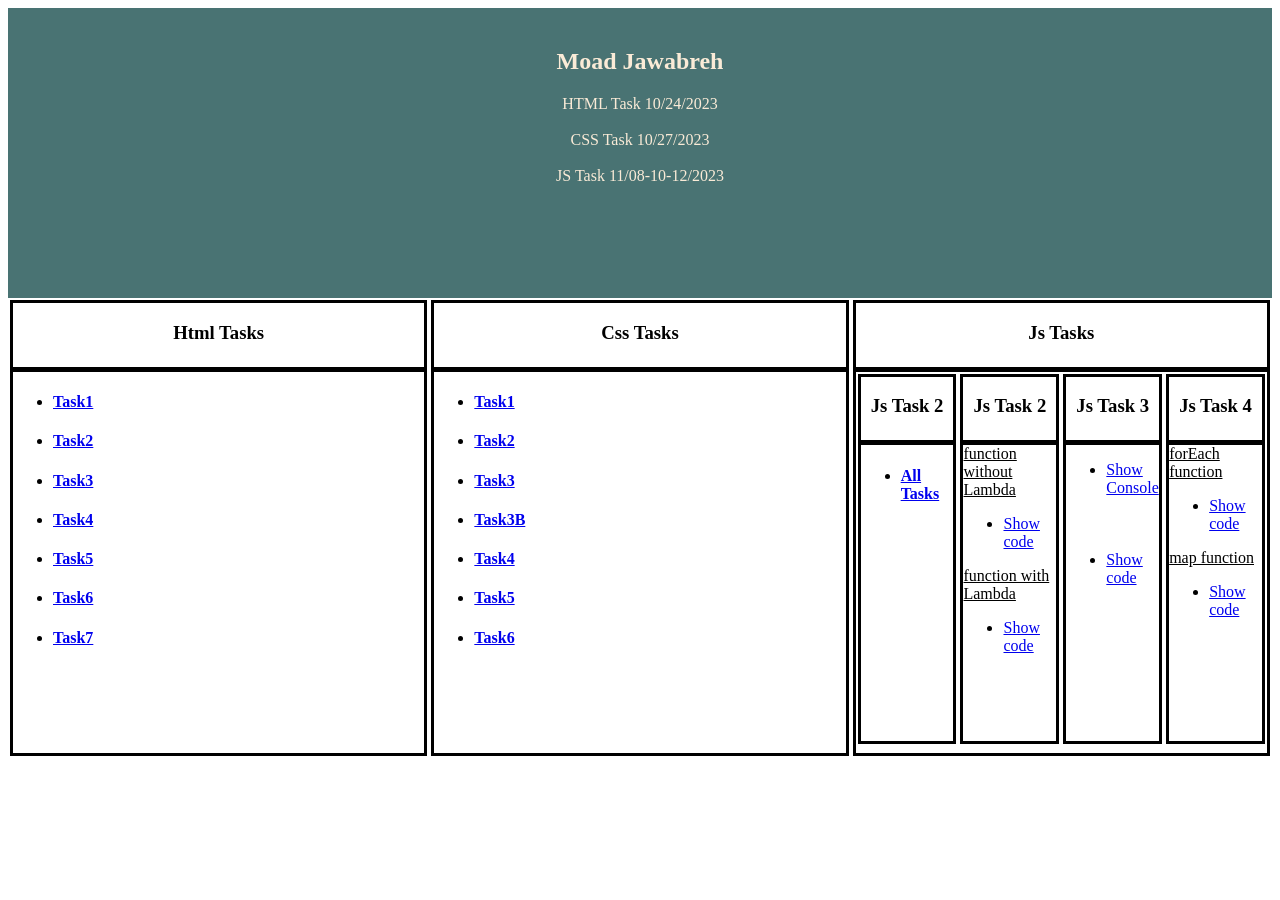
<file: FPE_TASKS_Sol/index.html>
<!DOCTYPE html>
<html lang="en">
<head>
    <meta charset="UTF-8">
    <meta name="viewport" content="width=device-width, initial-scale=1.0">
    <title>Tasks</title>
    
    <style>
        .class_content{
            width: 100%;
            height: 30vh;
            background-color: rgb(73, 115, 115);
            text-align: center;padding-top: 20px;
            color: antiquewhite;
            
        }

        .col_container{
            display: flex;

        }
        .col{
            width: 33.33%;
            
            height: 50vh;
            margin: 2px;
            border: 3px solid black;
        }

        .head{
            width: 100%;
            height: 5vh;
            text-align: center;
            border-bottom: 5px solid ;
        }

        .details{
            height: 91%;
            width: 100%;
        }
       
        .col_for_last_col{
            width: 25%;
            height: 40.5vh;
            margin: 2px;
            border: 3px solid black;
        }

        .details_last{
            display: flex;
            flex-wrap: wrap ;
            flex-direction: none;
        }


    </style>
</head>
<body>
    <div class="class_content"><h2>Moad Jawabreh</h2>
    <div>HTML Task 10/24/2023
    <br>
    <br>
        CSS Task 10/27/2023
    <br>
    <br>
  
        JS Task 11/08-10-12/2023</div>
    </div>
    <div class="col_container">
        <div class="col">
            <div class="head"><h3>Html Tasks </div>

                <div class="details">
                    <ul>
                        <li><a href="https://moadjawabreh.github.io/htmltaskssol/htmltasks/task1.html"><h4>Task1</h4></a></li>
                        <li><a href="https://moadjawabreh.github.io/htmltaskssol/htmltasks/task2.html"><h4>Task2</h4></a></li>
                        <li><a href="https://moadjawabreh.github.io/htmltaskssol/htmltasks/task3.html"><h4>Task3</h4></a></li>
                        <li><a href="https://moadjawabreh.github.io/htmltaskssol/htmltasks/task4.html"><h4>Task4</h4></a></li>
                        <li><a href="https://moadjawabreh.github.io/htmltaskssol/htmltasks/task5.html"><h4>Task5</h4></a></li>
                        <li><a href="https://moadjawabreh.github.io/htmltaskssol/htmltasks/task6.html"><h4>Task6</h4></a></li>
                        <li><a href="https://moadjawabreh.github.io/htmltaskssol/htmltasks/task7.html"><h4>Task7</h4></a></li>

                    </ul>
                </div>

        </div>
        <div class="col">
            <div class="head"><h3>Css Tasks</h3> </div>
            <div class="details">
                <ul>
                    <li><a href="https://moadjawabreh.github.io/csstasks/task1.html"><h4>Task1</h4></a></li>
                    <li><a href="https://moadjawabreh.github.io/csstasks/task2.html"><h4>Task2</h4></a></li>
                    <li><a href="https://moadjawabreh.github.io/csstasks/task3.html"><h4>Task3</h4></a></li>
                    <li><a href="https://moadjawabreh.github.io/csstasks/task3B.html"><h4>Task3B</h4></a></li>
                    <li><a href="https://moadjawabreh.github.io/csstasks/task4.html"><h4>Task4</h4></a></li>
                    <li><a href="https://moadjawabreh.github.io/csstasks/task5.html"><h4>Task5</h4></a></li>
                    <li><a href="https://moadjawabreh.github.io/csstasks/task6.html"><h4>Task6</h4></a></li>

                </ul>

            </div>
        </div>
        <div class="col">
            <div class="head"><h3>Js Tasks</h3></div>
            <div class="col_container">
                <div class="col_for_last_col">
                    <div class="head"><h3>Js Task 2</h3> </div>
                    <div class="details">
                        <ul>
                            <li><a href="https://moadjawabreh.github.io/Js_task/Learnjs/index.html"><h4>All Tasks</h4></a></li>
                            <!-- <li><a href="js-Tasks/js-task1/Ex2/index.html"><h4>Task2</h4></a></li>
                            <li><a href="js-Tasks/js-task1/Ex3/index.html"><h4>Task3</h4></a></li>
                            <li><a href="js-Tasks/js-task1/Ex4/index.html"><h4>Task4</h4></a></li>
   -->
                       </ul>
        
                    </div>
                </div>
                <div class="col_for_last_col">
                    <div class="head"><h3>Js Task 2</h3> </div>
                    <div class="details">
                        
                        <u>function without Lambda</u>
                       
                        <ul>
                            

                            <li><a href="https://moadjawabreh.github.io/js_task2-/Tasks/index%20-%20Copy.html">Show code </a></li>
                        </ul>

                        <u>function with Lambda</u>
                        <ul>
                            
                            <li ><a href="https://moadjawabreh.github.io/js_task2-/Tasks/index.html">Show code </a></li>                   
                        
                        </ul>
                        
                    </div>
                </div>
                <div class="col_for_last_col">
                    <div class="head"><h3>Js Task 3</h3> </div>
                    <div class="details">
                        <ul>
                            
                            <li><a href="https://moadjawabreh.github.io/js_task3/Taskpart2/index.html">Show Console </a></li>      
                            <br> <br>
                            <br>                  
                            <li><a href="https://moadjawabreh.github.io/js_task3/Taskpart2/main.js">Show code </a></li>                   

                        </ul>
        
                    </div>
                </div>
                <div class="col_for_last_col">
                    <div class="head"><h3>Js Task 4</h3> </div>
                    <div class="details">


                        <u>forEach function</u>

                        <ul>
                            

                            <li><a href="https://moadjawabreh.github.io/js_task4/js-task4/main.js">Show code </a></li>
                        </ul>

                        <u>map function</u>
                        <ul>
                            
                            <li ><a href="https://moadjawabreh.github.io/js_task4/js-task4/map.js">Show code </a></li>                   
                        
                        </ul>
                        
        
                    </div>
                </div>

            </div>
        </div>
        
    </div>
   

</body>
</html>
</file>
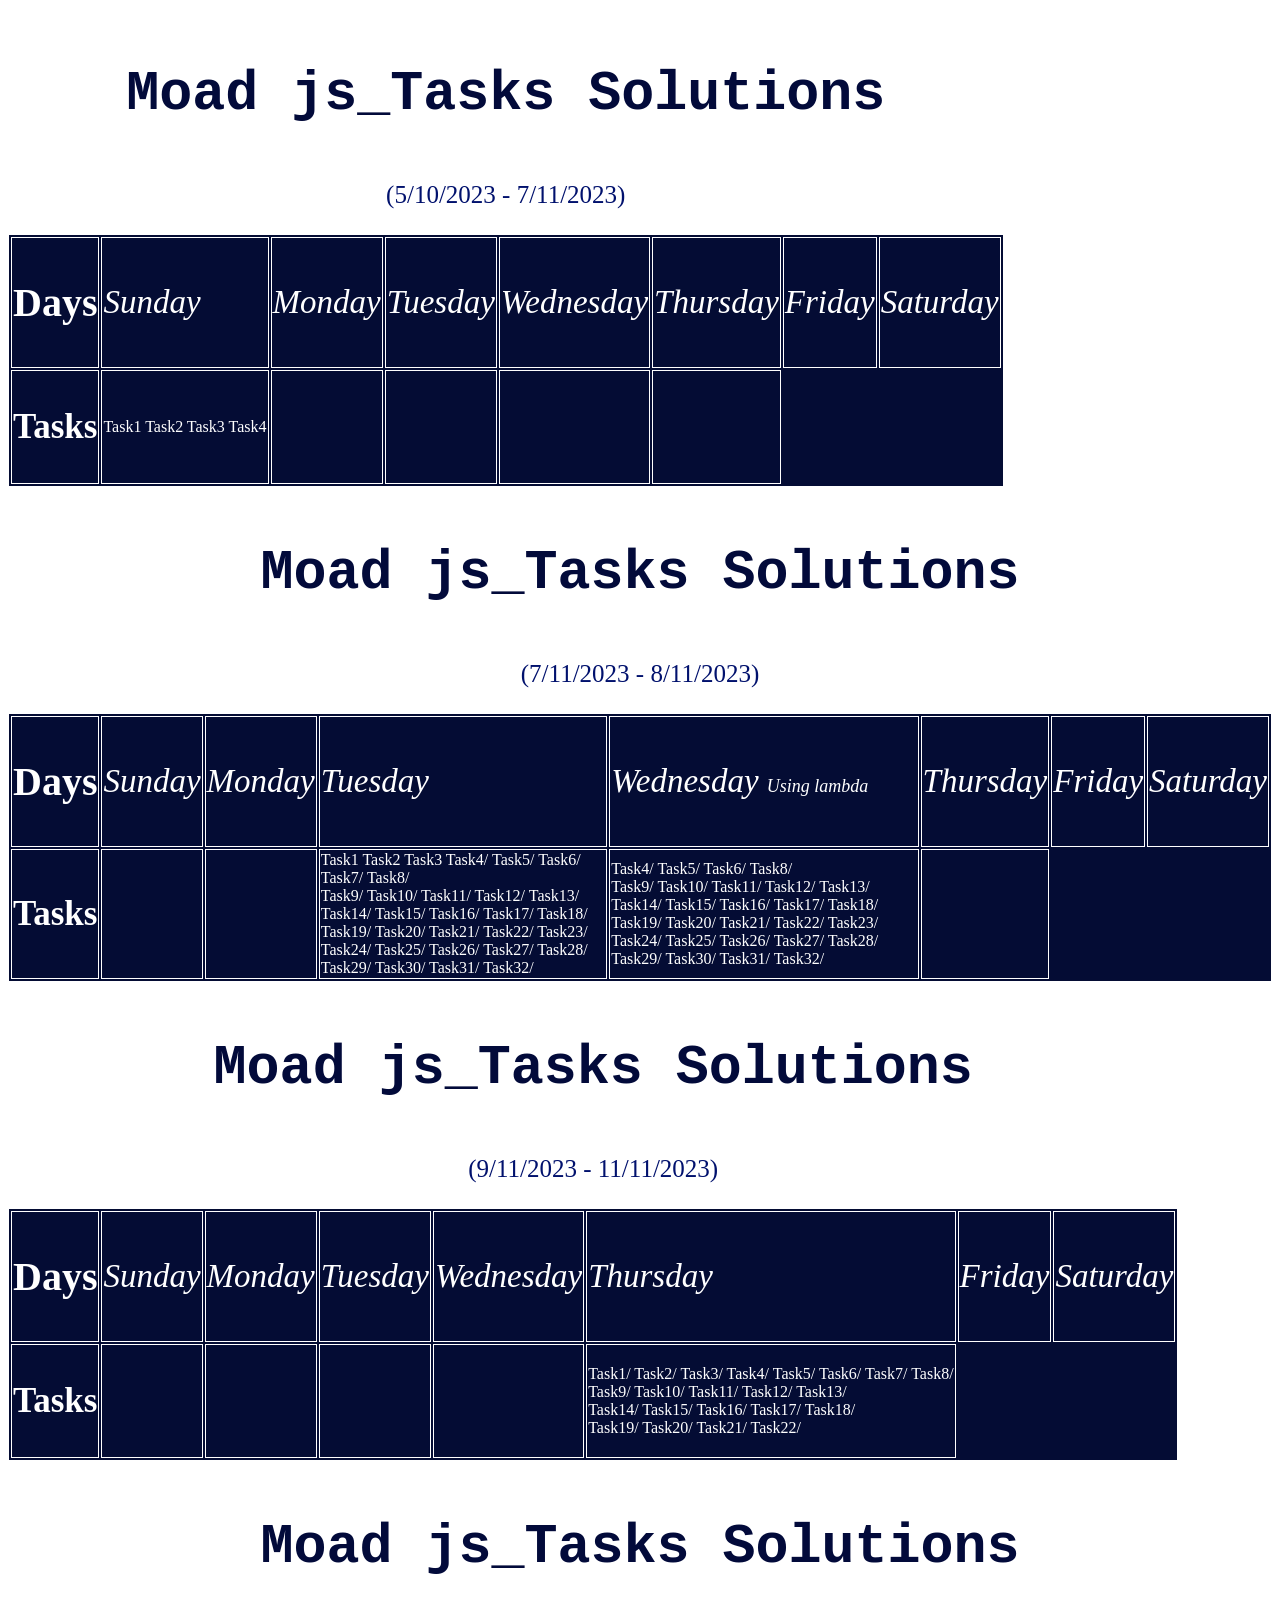
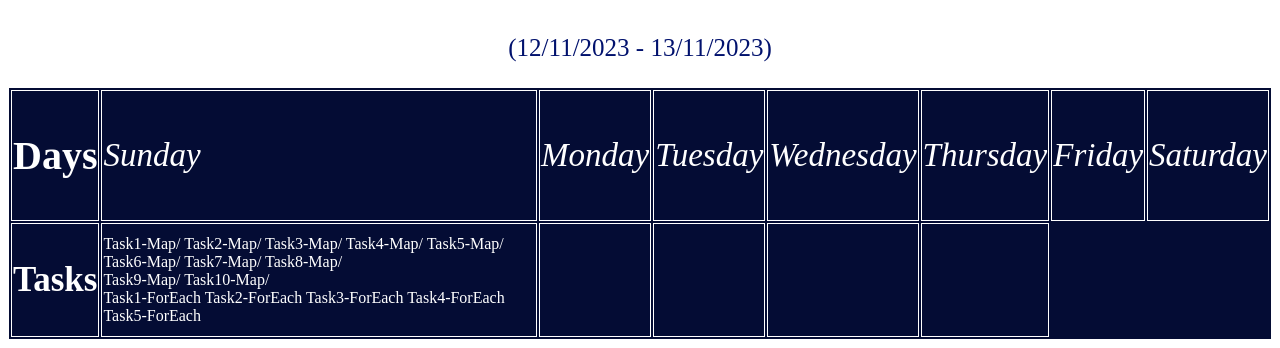
<file: FPE_TASKS_Sol/js-Tasks/index.html>
<!DOCTYPE html>
<html lang="en">
<head>
    <meta charset="UTF-8">
    <meta name="viewport" content="width=device-width, initial-scale=1.0">
    <title>Document</title>
    <style>
        .Caption {
            font-size: 55px;
            font-weight: bolder;
            font-family:'Courier New', Courier, monospace;
            color: rgb(2, 10, 58);
            
        }
        .Date {
            font-size: 25px;
            color: rgb(1, 17, 109);
        }
    
    
        table, th , td {
    
            border: 1px solid white;
            background-color: rgb(4, 12, 52);
           color: white ;
        }
        .tasks{
            color: white ;
            text-decoration: dotted;
        }
        
    </style>
</head>

    <body>
        

    <table>
        <caption><p class="Caption">Moad js_Tasks Solutions</p><p class="Date">(5/10/2023 - 7/11/2023)</p></caption>
    
        <tbody><tr>
            <th><p style="font-size: 40px;">Days</p></th>
            <td><p style="font-size: 33px; font-style: italic;  ;">Sunday</p></td>
            <td><p style="font-size: 33px; font-style: italic;  ;">Monday</p></td>
            <td><p style="font-size: 33px; font-style: italic;  ;">Tuesday </p></td>
            <td><p style="font-size: 33px; font-style: italic;  ;">Wednesday</p></td>
            <td><p style="font-size: 33px; font-style: italic;  ;">Thursday</p></td>
            <td><p style="font-size: 33px; font-style: italic;  ;">Friday</p></td>
            <td><p style="font-size: 33px; font-style: italic;  ;">Saturday</p></td>
    
            
        </tr>
        <tr>
            <td><p style="font-size: 35px; font-weight: bolder;">Tasks</p></td>
            <td>
                <a class="tasks" href="js-task1/Ex1/index.html" >Task1</a>
                <a class="tasks" href="js-task1/Ex2/index.html">Task2</a>
                <a class="tasks" href="js-task1/Ex3/index.html">Task3</a>
                <a class="tasks" href="js-task1/Ex4/index.html">Task4</a>
            </td>          
            <td></td>
            <td></td>
            <td></td>
    
            <td>

            </td>
            
        </tr>
    
        
    
    
    
    
    </tbody></table>
    
    
    <table>
        <caption><p class="Caption">Moad js_Tasks Solutions</p><p class="Date">(7/11/2023 - 8/11/2023)</p></caption>
    
        <tbody><tr>
            <th><p style="font-size: 40px;">Days</p></th>
            <td><p style="font-size: 33px; font-style: italic;  ;">Sunday</p></td>
            <td><p style="font-size: 33px; font-style: italic;  ;">Monday</p></td>
            <td><p style="font-size: 33px; font-style: italic;  ;">Tuesday</p></td>
            <td><p style="font-size: 33px; font-style: italic;  ;">Wednesday  <span style="font-size: 18px">Using lambda</span></p></td>
            <td><p style="font-size: 33px; font-style: italic;  ;">Thursday</p></td>
            <td><p style="font-size: 33px; font-style: italic;  ;">Friday</p></td>
            <td><p style="font-size: 33px; font-style: italic;  ;">Saturday</p></td>
    
            
        </tr>
        <tr>
            <td><p style="font-size: 35px; font-weight: bolder;">Tasks</p></td>
            <td>
            
            
            </td>  
            
            
    
    
    
            <td>
            </td>
            <td>
                <a class="tasks" href="js-task2/Function_without_lmabda/Ex1/index.html">Task1</a>
                <a class="tasks" href="js-task2/Function_without_lmabda/Ex2/index.html">Task2</a>
                <a class="tasks" href="js-task2/Function_without_lmabda/Ex3/index.html">Task3</a>
                <a class="tasks" href="js-task2/Function_without_lmabda/Ex4/index.html">Task4</a>/
                <a class="tasks" href="js-task2/Function_without_lmabda/Ex5/index.html">Task5</a>/
                <a class="tasks" href="js-task2/Function_without_lmabda/Ex6/index.html">Task6</a>/
                <a class="tasks" href="js-task2/Function_without_lmabda/Ex7/index.html">Task7</a>/
                <a class="tasks" href="js-task2/Function_without_lmabda/Ex8/index.html">Task8</a>/<br>
                <a class="tasks" href="js-task2/Function_without_lmabda/Ex9/index.html">Task9</a>/
                <a class="tasks" href="js-task2/Function_without_lmabda/Ex10/index.html">Task10</a>/
                <a class="tasks" href="js-task2/Function_without_lmabda/Ex11/index.html">Task11</a>/
                <a class="tasks" href="js-task2/Function_without_lmabda/Ex12/index.html">Task12</a>/
                <a class="tasks" href="js-task2/Function_without_lmabda/Ex13/index.html">Task13</a>/<br>
                <a class="tasks" href="js-task2/Function_without_lmabda/Ex14/index.html">Task14</a>/
                <a class="tasks" href="js-task2/Function_without_lmabda/Ex15/index.html">Task15</a>/
                <a class="tasks" href="js-task2/Function_without_lmabda/Ex16/index.html">Task16</a>/
                <a class="tasks" href="js-task2/Function_without_lmabda/Ex17/index.html">Task17</a>/
                <a class="tasks" href="js-task2/Function_without_lmabda/Ex18/index.html">Task18</a>/<br>
                <a class="tasks" href="js-task2/Function_without_lmabda/Ex19/index.html">Task19</a>/
                <a class="tasks" href="js-task2/Function_without_lmabda/Ex20/index.html">Task20</a>/
                <a class="tasks" href="js-task2/Function_without_lmabda/Ex21/index.html">Task21</a>/
                <a class="tasks" href="js-task2/Function_without_lmabda/Ex22/index.html">Task22</a>/
                <a class="tasks" href="js-task2/Function_without_lmabda/Ex23/index.html">Task23</a>/<br>
                <a class="tasks" href="js-task2/Function_without_lmabda/Ex24/index.html">Task24</a>/
                <a class="tasks" href="js-task2/Function_without_lmabda/Ex25/index.html">Task25</a>/
                <a class="tasks" href="js-task2/Function_without_lmabda/Ex26/index.html">Task26</a>/
                <a class="tasks" href="js-task2/Function_without_lmabda/Ex27/index.html">Task27</a>/
                <a class="tasks" href="js-task2/Function_without_lmabda/Ex28/index.html">Task28</a>/
                <a class="tasks" href="js-task2/Function_without_lmabda/Ex29/index.html">Task29</a>/
                <a class="tasks" href="js-task2/Function_without_lmabda/Ex30/index.html">Task30</a>/
                <a class="tasks" href="js-task2/Function_without_lmabda/Ex31/index.html">Task31</a>/
                <a class="tasks" href="js-task2/Function_without_lmabda/Ex32/index.html">Task32</a>/
    
    
            </td>
            <td>
          
                <a class="tasks" href="js-task2/Function_with_lmabda/Ex4/index.html">Task4</a>/
                <a class="tasks" href="js-task2/Function_with_lmabda/Ex5/index.html">Task5</a>/
                <a class="tasks" href="js-task2/Function_with_lmabda/Ex6/index.html">Task6</a>/
                <a class="tasks" href="js-task2/Function_with_lmabda/Ex8/index.html">Task8</a>/<br>
                <a class="tasks" href="js-task2/Function_with_lmabda/Ex9/index.html">Task9</a>/
                <a class="tasks" href="js-task2/Function_with_lmabda/Ex10/index.html">Task10</a>/
                <a class="tasks" href="js-task2/Function_with_lmabda/Ex11/index.html">Task11</a>/
                <a class="tasks" href="js-task2/Function_with_lmabda/Ex12/index.html">Task12</a>/
                <a class="tasks" href="js-task2/Function_with_lmabda/Ex13/index.html">Task13</a>/<br>
                <a class="tasks" href="js-task2/Function_with_lmabda/Ex14/index.html">Task14</a>/
                <a class="tasks" href="js-task2/Function_with_lmabda/Ex15/index.html">Task15</a>/
                <a class="tasks" href="js-task2/Function_with_lmabda/Ex16/index.html">Task16</a>/
                <a class="tasks" href="js-task2/Function_with_lmabda/Ex17/index.html">Task17</a>/
                <a class="tasks" href="js-task2/Function_with_lmabda/Ex18/index.html">Task18</a>/<br>
                <a class="tasks" href="js-task2/Function_with_lmabda/Ex19/index.html">Task19</a>/
                <a class="tasks" href="js-task2/Function_with_lmabda/Ex20/index.html">Task20</a>/
                <a class="tasks" href="js-task2/Function_with_lmabda/Ex21/index.html">Task21</a>/
                <a class="tasks" href="js-task2/Function_with_lmabda/Ex22/index.html">Task22</a>/
                <a class="tasks" href="js-task2/Function_with_lmabda/Ex23/index.html">Task23</a>/<br>
                <a class="tasks" href="js-task2/Function_with_lmabda/Ex24/index.html">Task24</a>/
                <a class="tasks" href="js-task2/Function_with_lmabda/Ex25/index.html">Task25</a>/
                <a class="tasks" href="js-task2/Function_with_lmabda/Ex26/index.html">Task26</a>/
                <a class="tasks" href="js-task2/Function_with_lmabda/Ex27/index.html">Task27</a>/
                <a class="tasks" href="js-task2/Function_with_lmabda/Ex28/index.html">Task28</a>/
                <a class="tasks" href="js-task2/Function_with_lmabda/Ex29/index.html">Task29</a>/
                <a class="tasks" href="js-task2/Function_with_lmabda/Ex30/index.html">Task30</a>/
                <a class="tasks" href="js-task2/Function_with_lmabda/Ex31/index.html">Task31</a>/
                <a class="tasks" href="js-task2/Function_with_lmabda/Ex32/index.html">Task32</a>/
    
            </td>
    
            <td></td>
            
            
        </tr>
    
        
    
    
    
    
    </tbody></table>
    
    
    
    
    
    <table>
        <caption><p class="Caption">Moad js_Tasks Solutions</p><p class="Date">(9/11/2023 - 11/11/2023)</p></caption>
    
        <tbody><tr>
            <th><p style="font-size: 40px;">Days</p></th>
            <td><p style="font-size: 33px; font-style: italic;  ;">Sunday</p></td>
            <td><p style="font-size: 33px; font-style: italic;  ;">Monday</p></td>
            <td><p style="font-size: 33px; font-style: italic;  ;">Tuesday</p></td>
            <td><p style="font-size: 33px; font-style: italic;  ;">Wednesday</p></td>
            <td><p style="font-size: 33px; font-style: italic;  ;">Thursday</p></td>
            <td><p style="font-size: 33px; font-style: italic;  ;">Friday</p></td>
            <td><p style="font-size: 33px; font-style: italic;  ;">Saturday</p></td>
    
            
        </tr>
        <tr>
            <td><p style="font-size: 35px; font-weight: bolder;">Tasks</p></td>
            <td>
              
        
            </td>  
           
            
            <td> 
            
            </td>
        
            <td> </td>
    
            <td></td>
    
            <td>  
                <a class="tasks" href="js-task3/Ex1/index.html">Task1</a>/
                <a class="tasks" href="js-task3/Ex2/index.html">Task2</a>/
                <a class="tasks" href="js-task3/Ex3/index.html">Task3</a>/
                <a class="tasks" href="js-task3/Ex4/index.html">Task4</a>/
                <a class="tasks" href="js-task3/Ex5/index.html">Task5</a>/
                <a class="tasks" href="js-task3/Ex6/index.html">Task6</a>/
                <a class="tasks" href="js-task3/Ex7/index.html">Task7</a>/
                <a class="tasks" href="js-task3/Ex8/index.html">Task8</a>/<br>
                <a class="tasks" href="js-task3/Ex9/index.html">Task9</a>/
                <a class="tasks" href="js-task3/Ex10/index.html">Task10</a>/
                <a class="tasks" href="js-task3/Ex11/index.html">Task11</a>/
                <a class="tasks" href="js-task3/Ex12/index.html">Task12</a>/
                <a class="tasks" href="js-task3/Ex13/index.html">Task13</a>/<br>
                <a class="tasks" href="js-task3/Ex14/index.html">Task14</a>/
                <a class="tasks" href="js-task3/Ex15/index.html">Task15</a>/
                <a class="tasks" href="js-task3/Ex16/index.html">Task16</a>/
                <a class="tasks" href="js-task3/Ex17/index.html">Task17</a>/
                <a class="tasks" href="js-task3/Ex18/index.html">Task18</a>/<br>
                <a class="tasks" href="js-task3/Ex19/index.html">Task19</a>/
                <a class="tasks" href="js-task3/Ex20/">Task20</a>/
                <a class="tasks" href="js-task3/Ex21/index.html">Task21</a>/
                <a class="tasks" href="js-task3/Ex22/index.html">Task22</a>/
            </td>
            
            
        </tr>
    
        
    
    
    
    
    </tbody></table>
    
    



    
    <table>
        <caption><p class="Caption">Moad js_Tasks Solutions</p><p class="Date">(12/11/2023 - 13/11/2023)</p></caption>
    
        <tbody><tr>
            <th><p style="font-size: 40px;">Days</p></th>
            <td><p style="font-size: 33px; font-style: italic;  ;">Sunday</p></td>
            <td><p style="font-size: 33px; font-style: italic;  ;">Monday</p></td>
            <td><p style="font-size: 33px; font-style: italic;  ;">Tuesday</p></td>
            <td><p style="font-size: 33px; font-style: italic;  ;">Wednesday</p></td>
            <td><p style="font-size: 33px; font-style: italic;  ;">Thursday</p></td>
            <td><p style="font-size: 33px; font-style: italic;  ;">Friday</p></td>
            <td><p style="font-size: 33px; font-style: italic;  ;">Saturday</p></td>
    
            
        </tr>
        <tr>
            <td><p style="font-size: 35px; font-weight: bolder;">Tasks</p></td>
            <td>
                <a class="tasks" href="js-task4/Ex6/index.html">Task1-Map</a>/
                <a class="tasks" href="js-task4/Ex7/index.html">Task2-Map</a>/
                <a class="tasks" href="js-task4/Ex8/index.html">Task3-Map</a>/
                <a class="tasks" href="js-task4/Ex9/index.html">Task4-Map</a>/
                <a class="tasks" href="js-task4/Ex10/index.html">Task5-Map</a>/<br>
                <a class="tasks" href="js-task4/Ex11/index.html">Task6-Map</a>/
                <a class="tasks" href="js-task4/Ex12/index.html">Task7-Map</a>/
                <a class="tasks" href="js-task4/Ex13/index.html">Task8-Map</a>/<br>
                <a class="tasks" href="js-task4/Ex14/index.html">Task9-Map</a>/
                <a class="tasks" href="js-task4/Ex15/index.html">Task10-Map</a>/<br>
    
                <a class="tasks" href="js-task4/Ex1/index.html">Task1-ForEach</a>
                <a class="tasks" href="js-task4/Ex2/index.html">Task2-ForEach</a>
                <a class="tasks" href="js-task4/Ex3/index.html">Task3-ForEach</a>
                <a class="tasks" href="js-task4/Ex4/index.html">Task4-ForEach</a>
                <a class="tasks" href="js-task4/Ex5/index.html">Task5-ForEach</a>
                
    
        
            </td> 
            <td> 
            
            </td>
        
            <td> </td>
    
            <td></td>
    
            <td></td>
            
            
        </tr>
    
        
    
    
    
    
    </tbody></table>
    
    
   
</body>
</html>
</file>
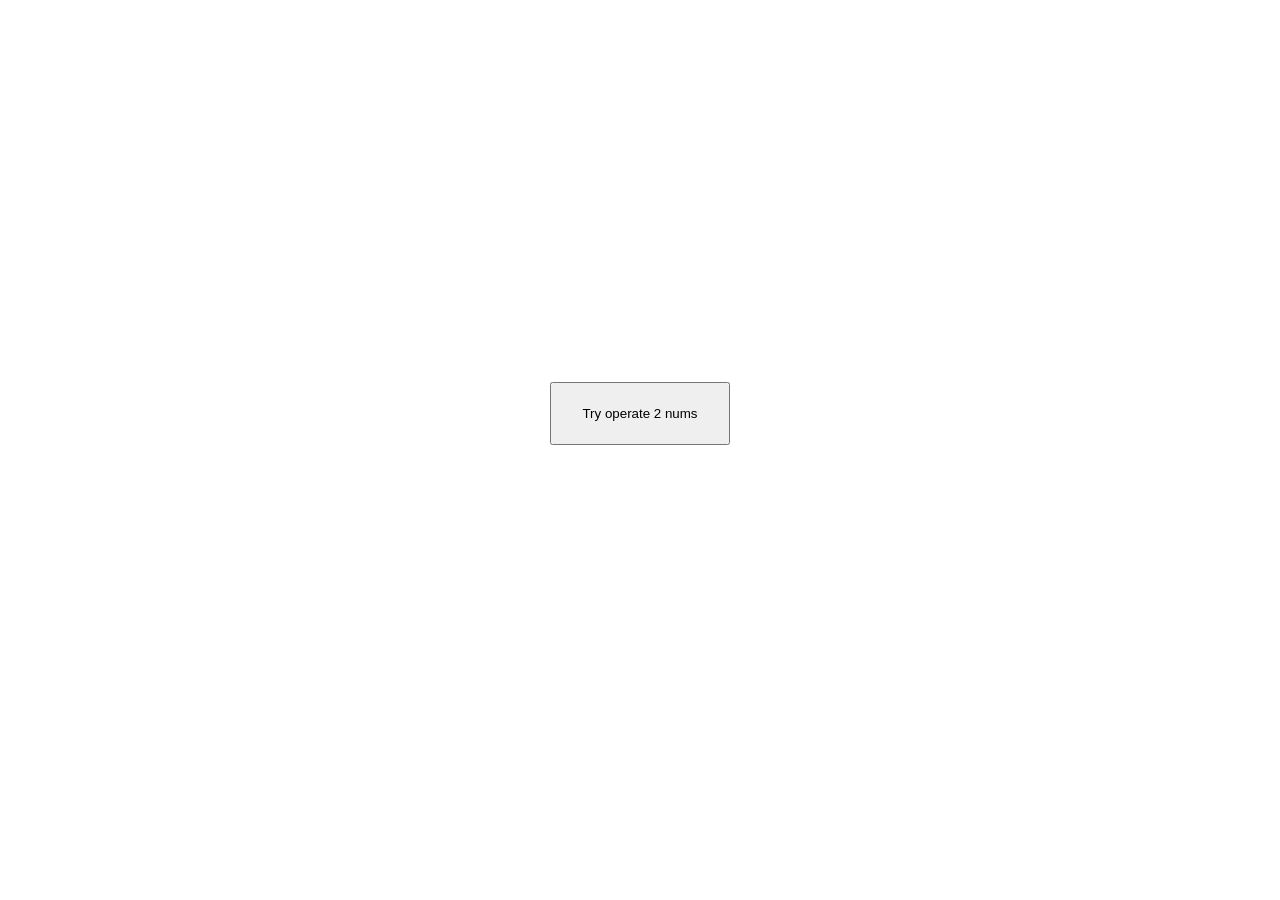
<file: FPE_TASKS_Sol/js-Tasks/js-task1/Ex1/index.html>
<!DOCTYPE html>
<html lang="en">
  <head>
    <meta charset="UTF-8" />
    <meta name="viewport" content="width=device-width, initial-scale=1.0" />
    <title>Document</title>

    <style>
      .container {
        height: 90vh;
        display: flex;
        flex-direction: column;
        flex-wrap: wrap;
        align-content: center;
        justify-content: space-around;
      }
    </style>
  </head>
  <body>
    <div class="container">
      <div>
        <button style="height: 7vh; width: 20vh" onclick="task1()">
          Try operate 2 nums
        </button>
      </div>
    </div>
    <script src="main.js"></script>
  </body>
</html>
</file>
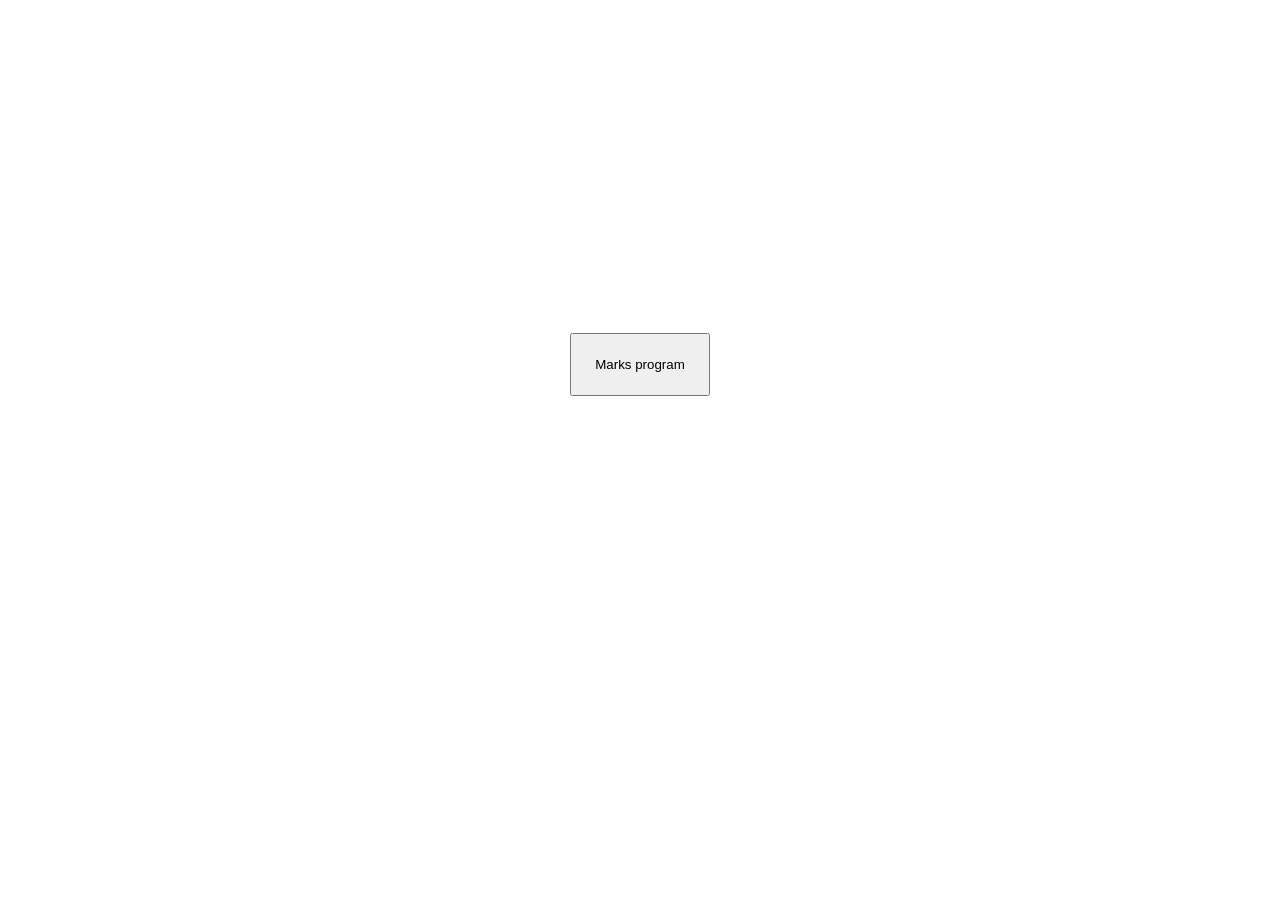
<file: FPE_TASKS_Sol/js-Tasks/js-task1/Ex2/index.html>
<!DOCTYPE html>
<html lang="en">
  <head>
    <meta charset="UTF-8" />
    <meta name="viewport" content="width=device-width, initial-scale=1.0" />
    <title>Document</title>

    <style>
      .container {
        height: 90vh;
        display: flex;
        flex-direction: column;
        flex-wrap: wrap;
        align-content: center;
        justify-content: space-around;
      }
    </style>
  </head>
  <body>
    <div class="container">
      <div style="height: 10rem; width: 8.7rem; display: flex; flex-wrap: wrap">
        <button style="height: 7vh; width: 20vh" onclick="task2()">
          Marks program
        </button>
        <div id="showmark"></div>
      </div>
    </div>
    <script src="main.js"></script>
  </body>
</html>
</file>
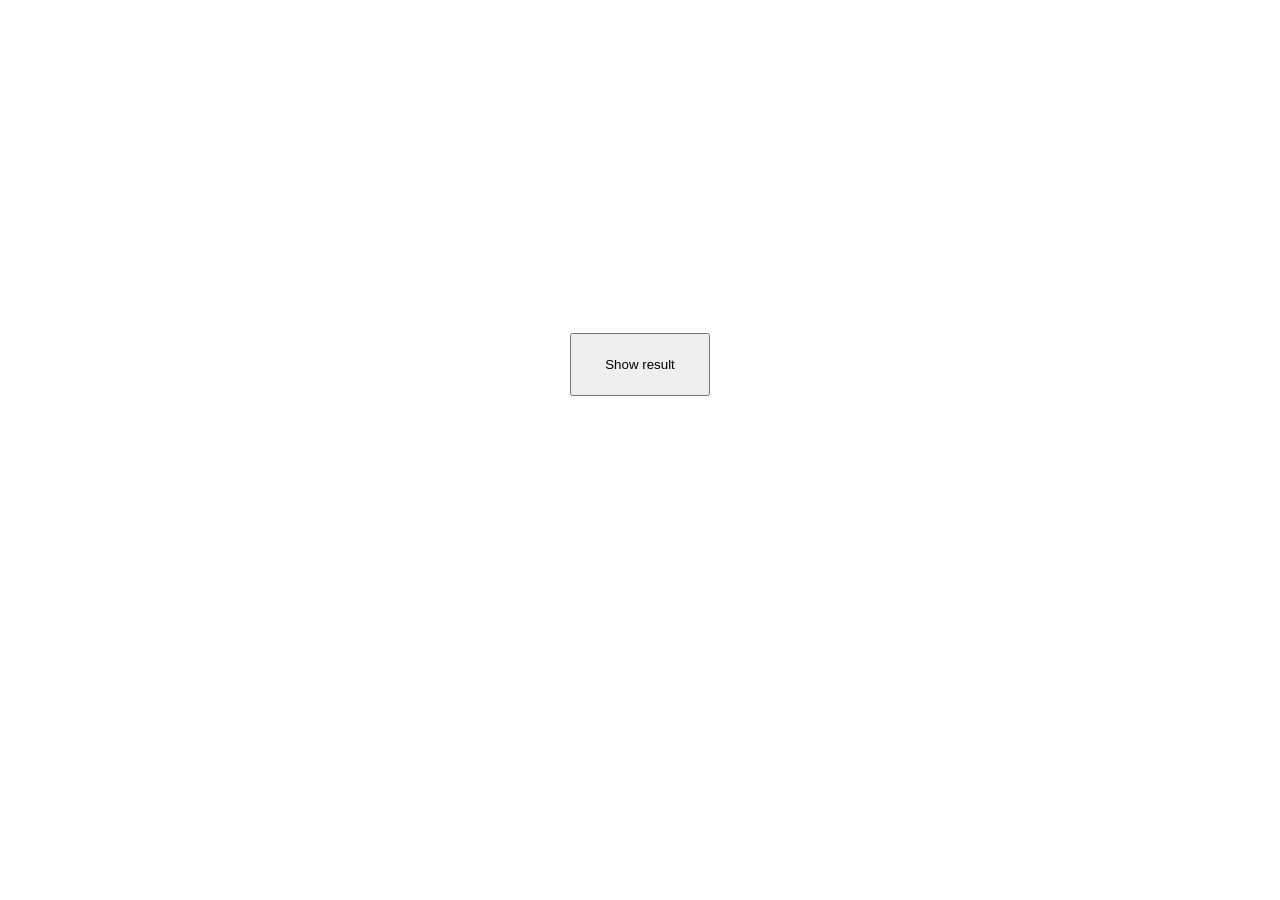
<file: FPE_TASKS_Sol/js-Tasks/js-task1/Ex4/index.html>
<!DOCTYPE html>
<html lang="en">
  <head>
    <meta charset="UTF-8" />
    <meta name="viewport" content="width=device-width, initial-scale=1.0" />
    <title>Document</title>

    <style>
      .container {
        height: 90vh;
        display: flex;
        flex-direction: column;
        flex-wrap: wrap;
        align-content: center;
        justify-content: space-around;
      }
    </style>
  </head>
  <body>
    <div class="container">
      <div style="height: 10rem; width: 8.7rem; display: flex; flex-wrap: wrap">
        <button style="height: 7vh; width: 20vh" onclick="task4()">
          Show result
        </button>
        <div id="showresult"></div>
      </div>
    </div>
    <script src="main.js"></script>
  </body>
</html>
</file>
